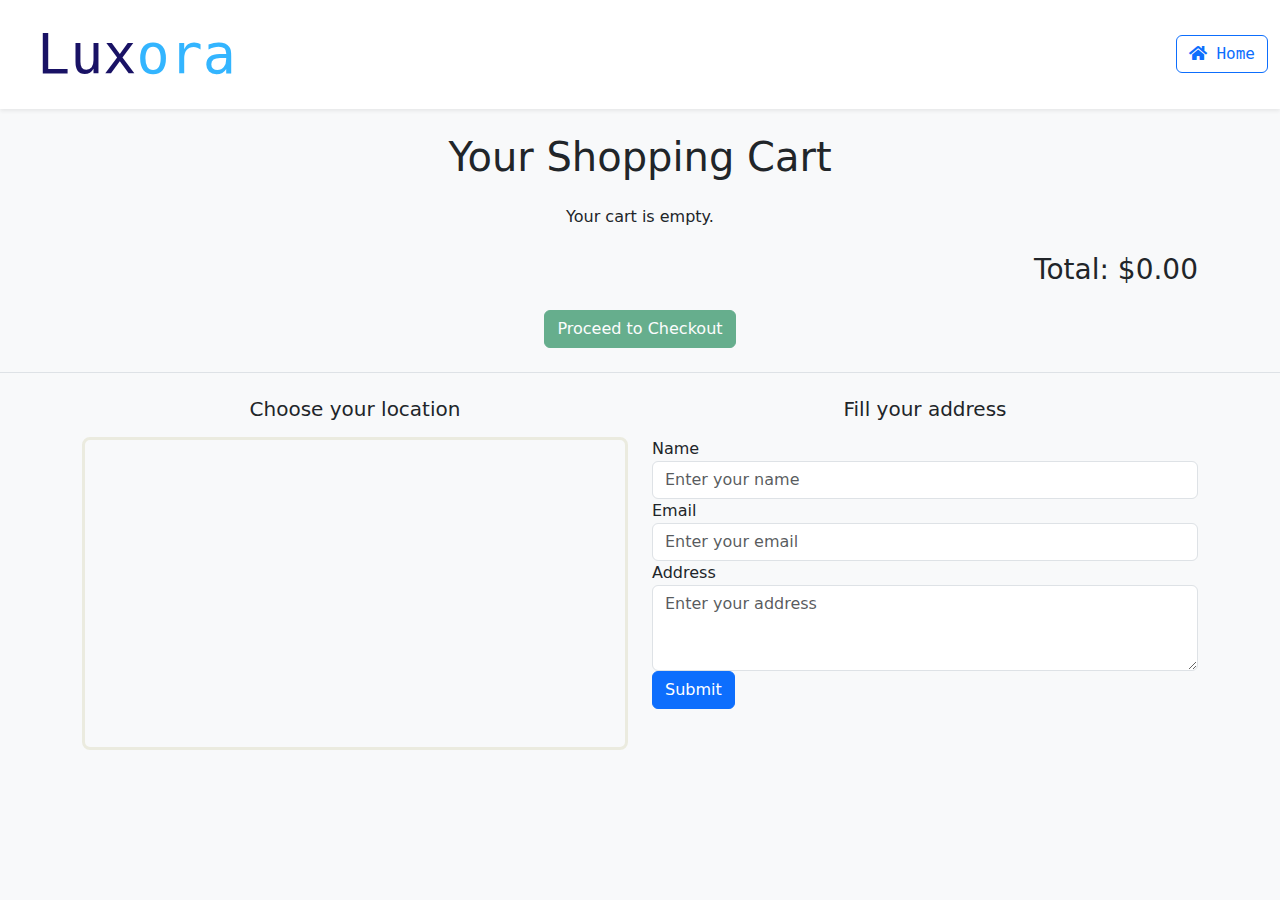
<file: cart.html>
<!DOCTYPE html>
<html lang="en">

<head>
    <meta charset="UTF-8">
    <meta name="viewport" content="width=device-width, initial-scale=1.0">
    <title>Shopping Cart</title>
    <link href="https://cdn.jsdelivr.net/npm/bootstrap@5.3.0-alpha1/dist/css/bootstrap.min.css" rel="stylesheet">
    <link rel="stylesheet" href="https://cdnjs.cloudflare.com/ajax/libs/font-awesome/5.15.3/css/all.min.css">
    <script src="https://cdn.jsdelivr.net/npm/bootstrap@5.3.0-alpha1/dist/js/bootstrap.bundle.min.js"></script>
    <link rel="stylesheet" href="Styles/navbar.css">
 
    <style>

    </style>
</head>

<body class="bg-light">
    <nav class="navbar navbar-expand-lg navbar-light bg-white shadow-sm">
        <div class="container-fluid">
            <a class="navbar-brand" href="index.html">
                <span style="color: #191265;">Lux</span><span style="color: #33b5ff;">ora</span>
            </a>
            <a class="btn btn-outline-primary" href="productStore.html">
                <i class="fas fa-home"></i> Home
            </a>
        </div>
    </nav>

    <div class="container my-4">
        <h1 class="text-center mb-4">Your Shopping Cart</h1>
        <div id="cart-items">
        </div>

        <div id="total-price" class="text-end mt-4">
            <h3>Total: $<span id="total-amount">0.00</span></h3>
        </div>

        <div class="text-center mt-4">
            <button class="btn btn-success" id="checkout-btn">Proceed to Checkout</button>
        </div>
    </div>
    <footer class=" border-top pt-4" style="background-color: inherit;">
        <div class="container">
            <div class="row" style="background-color: inherit;">
                <div class="col-lg-6 col-md-6 col-12 mb-4">
                    <h5 class="text-center mb-3">Choose your location</h5>
                    <div class="map-container">
                        <iframe
                            src="https://www.google.com/maps/embed?pb=!1m18!1m12!1m3!1d3153.8354345094333!2d-122.41941508468228!3d37.77492927975983!2m3!1f0!2f0!3f0!3m2!1i1024!2i768!4f13.1!3m3!1m2!1s0x80858064b63bb79b%3A0x3c3b123456789abc!2sSan%20Francisco%2C%20CA!5e0!3m2!1sen!2sus!4v1600000000000!5m2!1sen!2sus"
                            allowfullscreen="" loading="lazy" class="map-iframe"></iframe>
                    </div>
                </div>

                <div class="col-lg-6 col-md-6 col-12">
                    <h5 class="text-center mb-3">Fill your address</h5>
                    <form>
                        <div class="form-group">
                            <label for="name">Name</label>
                            <input type="text" class="form-control" id="name" placeholder="Enter your name" required>
                        </div>
                        <div class="form-group">
                            <label for="email">Email</label>
                            <input type="email" class="form-control" id="email" placeholder="Enter your email" required>
                        </div>
                        <div class="form-group">
                            <label for="address">Address</label>
                            <textarea class="form-control" id="address" rows="3" placeholder="Enter your address"
                                required></textarea>
                        </div>
                        <button type="submit" class="btn btn-primary btn-block">Submit</button>
                    </form>
                </div>
            </div>
        </div>
    </footer>



    <script>document.addEventListener('DOMContentLoaded', function () {
            const cartItemsContainer = document.getElementById('cart-items');
            const totalAmountElement = document.getElementById('total-amount');
            const checkoutBtn = document.getElementById('checkout-btn');

            let cart = JSON.parse(localStorage.getItem('cart')) || [];

            if (cart.length === 0) {
                cartItemsContainer.innerHTML = `<p class="text-center">Your cart is empty.</p>`;
                checkoutBtn.disabled = true;
            } else {
                let totalAmount = 0;
                cartItemsContainer.innerHTML = '';

                cart.forEach((item, index) => {
                    const itemCard = document.createElement('div');
                    itemCard.className = 'card mb-3';
                    itemCard.innerHTML = `
                    <div class="card-body d-flex justify-content-between">
                        <div>
                            <img src="${item.thumbnail}" class="card-img-top" alt="Image of ${item.name}">
                            <h5 class="card-title">${item.name}</h5>
                            <p class="card-text">${item.description}</p>
                            <p class="text-primary fw-bold">${item.price}</p>
                        </div>
                        <div>
                            <button class="btn btn-danger btn-sm remove-item" data-index="${index}">
                                <i class="fas fa-trash"></i> Remove
                            </button>
                        </div>
                    </div>
                `;

                    cartItemsContainer.appendChild(itemCard);
                    totalAmount += parseFloat(item.price.replace('$', ''));

                    itemCard.querySelector('.remove-item').addEventListener('click', function () {
                        const itemIndex = this.getAttribute('data-index');
                        cart.splice(itemIndex, 1);
                        localStorage.setItem('cart', JSON.stringify(cart));
                        window.location.reload();
                    });
                });

                totalAmountElement.textContent = totalAmount.toFixed(2);
            }
        });
    </script>


</body>

</html>
</file>
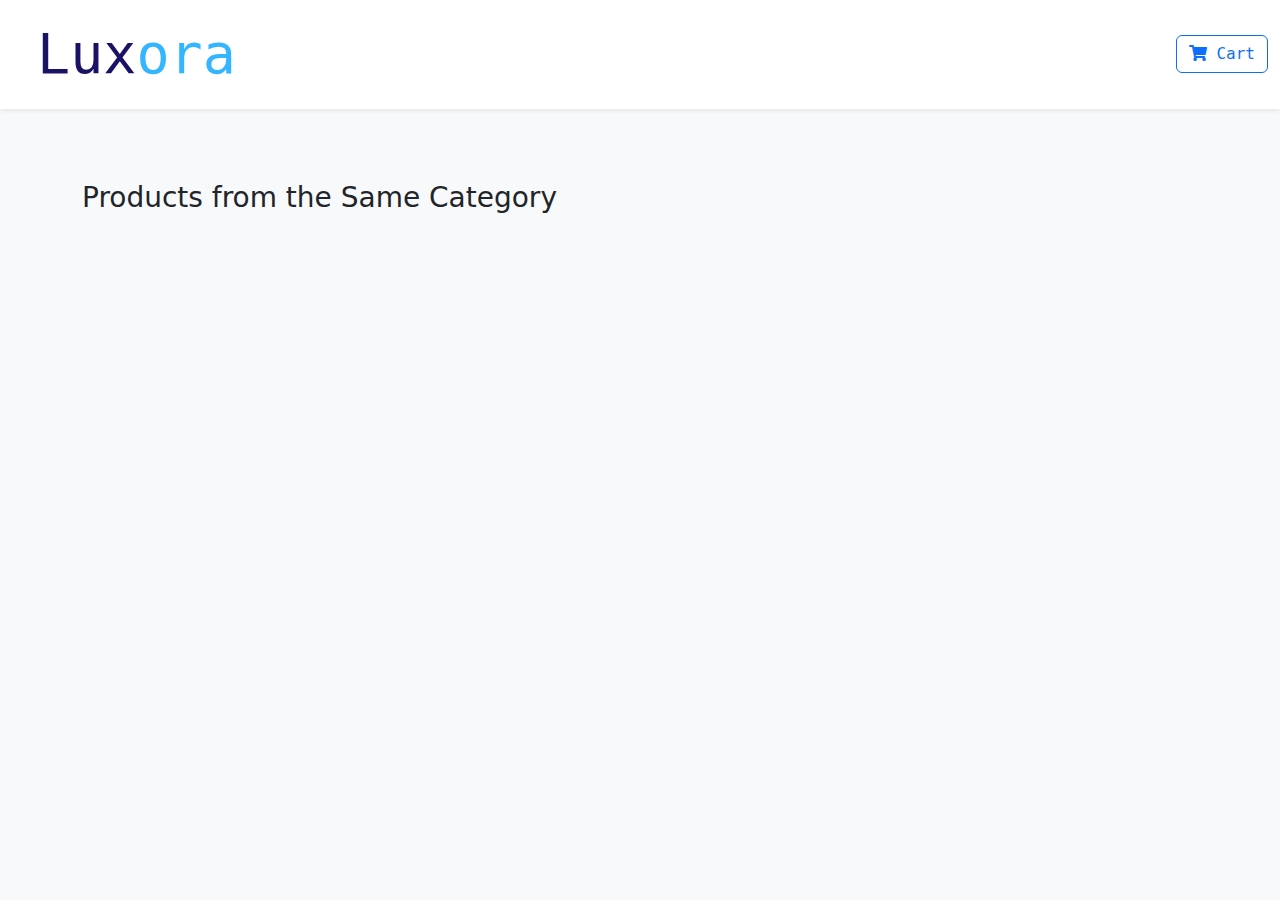
<file: product.html>
<!DOCTYPE html>
<html lang="en">

<head>
    <meta charset="UTF-8">
    <meta name="viewport" content="width=device-width, initial-scale=1.0">
    <title>Product Details</title>
    <link href="https://cdn.jsdelivr.net/npm/bootstrap@5.3.0-alpha1/dist/css/bootstrap.min.css" rel="stylesheet">
    <link rel="stylesheet" href="https://cdnjs.cloudflare.com/ajax/libs/font-awesome/5.15.3/css/all.min.css">
    <link rel="stylesheet" href="Styles/navbar.css">
</head>

<body class="bg-light">
    <nav class="navbar navbar-expand-lg navbar-light bg-white shadow-sm">
        <div class="container-fluid">
            <a class="navbar-brand" href="index.html">
                <span style="color: #191265;">Lux</span><span style="color: #33b5ff;">ora</span>
            </a>
            <a class="btn btn-outline-primary" href="cart.html">
                <i class="fas fa-shopping-cart"></i> Cart
            </a>
        </div>
    </nav>

    <div class="container my-4">
        <div id="product-details" class="row">
        </div>

        <div id="category-products" class="mt-5">
            <h3>Products from the Same Category</h3>
            <div class="row" id="category-products-list">
            </div>
        </div>
    </div>

    <script src="https://cdn.jsdelivr.net/npm/bootstrap@5.3.0-alpha1/dist/js/bootstrap.bundle.min.js"></script>

    <script>
        document.addEventListener('DOMContentLoaded', function () {
            const urlParams = new URLSearchParams(window.location.search);
            const productId = urlParams.get('id');
            const productDetailsContainer = document.getElementById('product-details');

            fetch('https://dummyjson.com/products/' + productId)
                .then(response => response.json())
                .then(product => {
                    const productCategory = product.category;

                    const productCard = document.createElement('div');
                    productCard.className = 'col-md-12 mb-4';
                    productCard.innerHTML = `
                        <div class="card shadow-sm">
                            <div class="row g-0">
                                <div class="col-md-6">
                                    <img src="${product.thumbnail}" class="card-img-top" alt="Image of ${product.title}">
                                </div>
                                <div class="col-md-6">
                                    <div class="card-body">
                                        <h5 class="card-title">${product.title}</h5>
                                        <p class="card-text">${product.description}</p>
                                        <p class="text-primary fw-bold">$${product.price}</p>
                                        <p><strong>Brand:</strong> ${product.brand}</p>
                                        <p><strong>Category:</strong> ${product.category}</p>
                                        <p><strong>Rating:</strong> ${product.rating} stars</p>
                                        <p><strong>Stock:</strong> ${product.stock} items</p>
                                        <p><strong>Discount:</strong> ${product.discountPercentage}% off</p>
                                        <p><strong>warrantyInformation:</strong> ${product.warrantyInformation}</p>
                                        <p><strong>shippingInformation:</strong> ${product.shippingInformation}</p>
                                        <p><strong>availabilityStatus:</strong> ${product.availabilityStatus}</p>
                                        <p><strong>tags:</strong> ${product.tags}</p>

                                        
                                        <br>
                                        <button class="btn btn-primary add-to-cart">Add to Cart</button>
                                    </div>
                                </div>
                            </div>
                        </div>
                    `;
                    productDetailsContainer.appendChild(productCard);

                    document.querySelector('.add-to-cart').addEventListener('click', function () {
                        const cartItem = {
                            id: product.id,
                            name: product.title,
                            description: product.description,
                            price: '$' + product.price,
                            thumbnail: product.thumbnail
                        };

                        let cart = JSON.parse(localStorage.getItem('cart')) || [];
                        cart.push(cartItem);
                        localStorage.setItem('cart', JSON.stringify(cart));
                        alert(`${product.title} has been added to your cart.`);
                    });

                    fetch('https://dummyjson.com/products')
                        .then(response => response.json())
                        .then(data => {
                            const categoryProductsList = document.getElementById('category-products-list');
                            data.products.forEach(categoryProduct => {
                                if (categoryProduct.id !== productId && categoryProduct.category === productCategory) {
                                    const categoryProductCard = document.createElement('div');
                                    categoryProductCard.className = 'col-md-3 mb-4';
                                    categoryProductCard.innerHTML = `
                                        <div class="card shadow-sm">
                                            <img src="${categoryProduct.thumbnail}" class="card-img-top" alt="Image of ${categoryProduct.title}">
                                            <div class="card-body">
                                                <h5 class="card-title">${categoryProduct.title}</h5>
                                                <p class="text-primary fw-bold">$${categoryProduct.price}</p>
                                                <a href="product.html?id=${categoryProduct.id}" class="btn btn-info">Learn More</a>
                                            </div>
                                        </div>
                                    `;
                                    categoryProductsList.appendChild(categoryProductCard);
                                }
                            });
                        })
                        .catch(error => console.error('Error fetching products from the same category:', error));
                })
                .catch(error => console.error('Error fetching product details:', error));
        });
    </script>



</body>

</html>
</file>
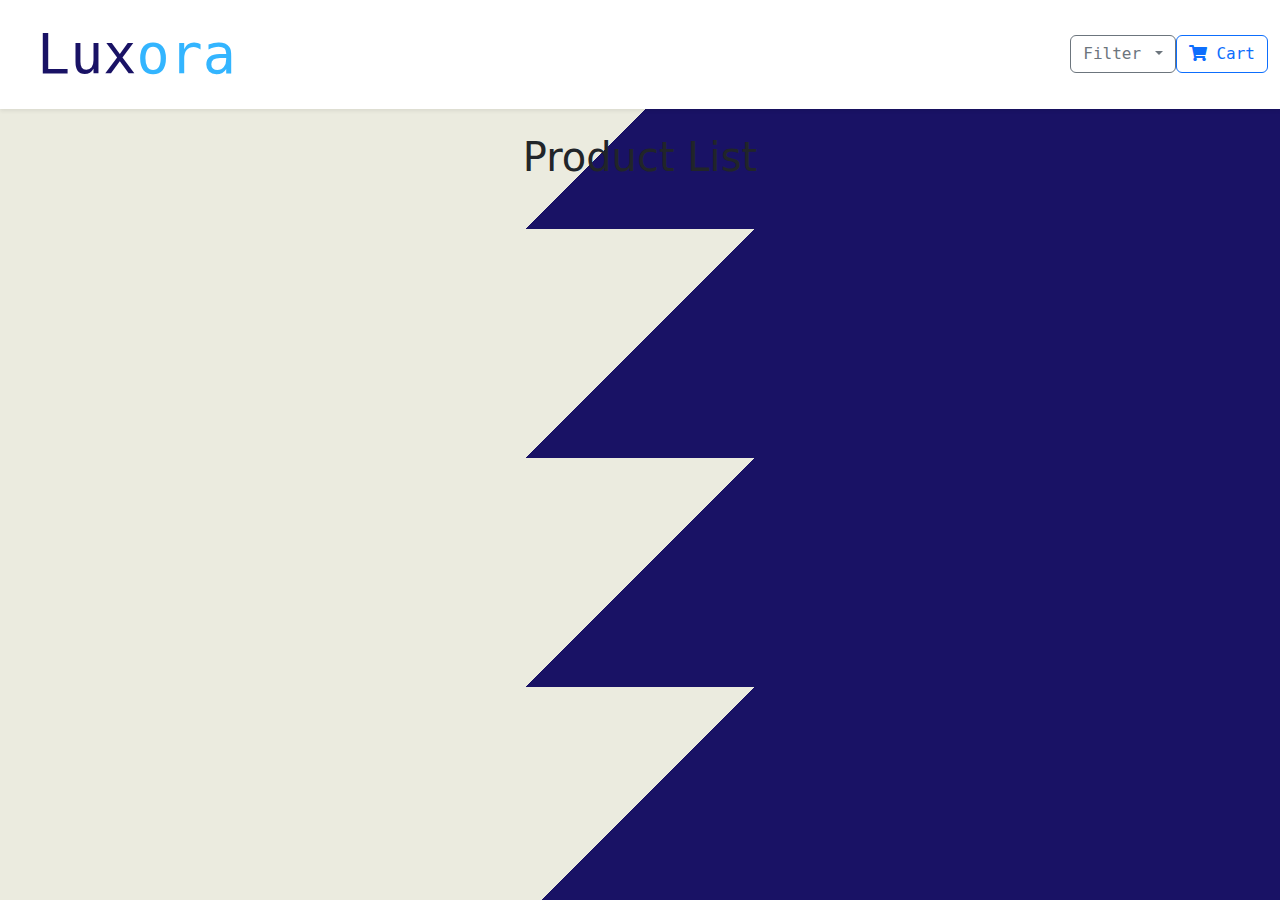
<file: productStore.html>
<!DOCTYPE html>
<html lang="en">

<head>
    <meta charset="UTF-8">
    <meta name="viewport" content="width=device-width, initial-scale=1.0">
    <title>Luxora/Product List</title>
    <link href="https://cdn.jsdelivr.net/npm/bootstrap@5.3.0-alpha1/dist/css/bootstrap.min.css" rel="stylesheet">
    <link rel="stylesheet" href="https://cdnjs.cloudflare.com/ajax/libs/font-awesome/5.15.3/css/all.min.css">
    <link rel="stylesheet" href="Styles/navbar.css">
    <style>
        body {
            background: linear-gradient(135deg, #EBEBDF 50%, #191265 50%);
        }

        .card {
            display: flex;
            flex-direction: column;
            height: 100%;
        }

        .card-body {
            flex-grow: 1;
        }

        .card-text {
            max-height: 60px;
            overflow: hidden;
            text-overflow: ellipsis;
        }

        .card-title {
            min-height: 60px;
        }
    </style>
</head>

<body class="bg-light">
    <nav class="navbar navbar-expand-lg navbar-light bg-white shadow-sm">
        <div class="container-fluid">
            <a class="navbar-brand" href="index.html">
                <span style="color: #191265;">Lux</span><span style="color: #33b5ff;">ora</span>
            </a>
            <div class="dropdown ms-auto">
                <button class="btn btn-outline-secondary dropdown-toggle" type="button" data-bs-toggle="dropdown">
                    Filter
                </button>
                <ul class="dropdown-menu">
                    <li>
                        <select id="price-filter" class="form-select">
                            <option value="">Select Price</option>
                            <option value="0-50">$0 - $50</option>
                            <option value="51-100">$51 - $100</option>
                            <option value="101-200">$101 - $200</option>
                            <option value="201+">$201+</option>
                        </select>
                    </li>
                    <li>
                        <select id="category-filter" class="form-select">
                            <option value="">Select Category</option>
                            <option value="beauty">beauty</option>
                            <option value="furniture">furniture</option>
                            <option value="groceries">food groceries</option>
                            <option value="fragrances">fragrances</option>
                        </select>
                    </li>
                    <li>
                        <select id="brand-filter" class="form-select">
                            <option value="">Select Brand</option>
                            <option value="apple">Apple</option>
                            <option value="samsung">Samsung</option>
                            <option value="nike">Nike</option>
                        </select>
                    </li>
                </ul>
            </div>
            <a class="btn btn-outline-primary" href="cart.html">
                <i class="fas fa-shopping-cart"></i> Cart
            </a>

        </div>
    </nav>

    <div class="container my-4">
        <h1 class="text-center mb-4">Product List</h1>
        <div class="row" id="product-list"></div>
    </div>

    <script src="https://cdn.jsdelivr.net/npm/bootstrap@5.3.0-alpha1/dist/js/bootstrap.bundle.min.js"></script>

    <script>
        document.addEventListener('DOMContentLoaded', function () {
            const priceFilter = document.getElementById('price-filter');
            const categoryFilter = document.getElementById('category-filter');
            const brandFilter = document.getElementById('brand-filter');

            fetch('https://dummyjson.com/products')
                .then(response => response.json())
                .then(data => {
                    const productList = document.getElementById('product-list');
                    let products = data.products;

                    function applyFilters() {
                        let filteredProducts = products;

                        if (priceFilter.value) {
                            const [min, max] = priceFilter.value.split('-').map(Number);
                            filteredProducts = filteredProducts.filter(product => product.price >= min && (max ? product.price <= max : true));
                        }

                        if (categoryFilter.value) {
                            filteredProducts = filteredProducts.filter(product => product.category.toLowerCase() === categoryFilter.value.toLowerCase());
                        }

                        if (brandFilter.value) {
                            filteredProducts = filteredProducts.filter(product => product.brand.toLowerCase() === brandFilter.value.toLowerCase());
                        }

                        displayProducts(filteredProducts);
                    }

                    function displayProducts(products) {
                        productList.innerHTML = '';
                        products.forEach(product => {
                            const productCard = document.createElement('div');
                            productCard.className = 'col-md-3 mb-3';
                            productCard.innerHTML = `
                                <div class="card shadow-sm h-100">
                                    <img src="${product.thumbnail}" class="card-img-top" alt="Image of ${product.title}">
                                    <div class="card-body">
                                        <h5 class="card-title">${product.title}</h5>
                                        <p class="card-text">${product.description.slice(0, 50)}... <a href="#" class="read-more" data-description="${product.description}">Read More</a></p>
                                        <p class="text-primary fw-bold">$${product.price}</p>
                                        <a href="product.html?id=${product.id}" class="btn btn-info">Learn More</a>
                                        
                                    </div>
                                </div>
                            `;
                            productList.appendChild(productCard);
                        });

                        document.querySelectorAll('.add-to-cart').forEach(button => {
                            button.addEventListener('click', function () {
                                const card = this.closest('.card');
                                const productName = card.querySelector('.card-title').textContent;
                                const productDescription = card.querySelector('.card-text').textContent;
                                const productPrice = card.querySelector('.text-primary').textContent;

                                const cartItem = {
                                    name: productName,
                                    description: productDescription,
                                    price: productPrice
                                };

                                let cart = JSON.parse(localStorage.getItem('cart')) || [];
                                cart.push(cartItem);
                                localStorage.setItem('cart', JSON.stringify(cart));
                                alert(`${productName} has been added to your cart.`);
                            });
                        });
                    }

                    priceFilter.addEventListener('change', applyFilters);
                    categoryFilter.addEventListener('change', applyFilters);
                    brandFilter.addEventListener('change', applyFilters);

                    displayProducts(products);
                })
                .catch(error => console.error('Error fetching products:', error));
        });
    </script>
</body>

</html>
</file>
<file: Styles/navbar.css>
body {
    background-color: #EBEBDF;
}

.map-container {
    width: 100%;
    overflow: hidden;
    border: solid #EBEBDF;
    border-radius: 8px;
}

.map-iframe {
    width: 100%;
    height: 300px;
    border: none;
}
.navbar {
    position: relative;
    font-family: monospace;
    top: 0;
    left: 0;
    width: 100%;
    z-index: 999;
}

.transparent-navbar {
    background: linear-gradient(135deg, #EBEBDF 69.9%, #19126579 31.1%) !important;
    box-shadow: none;
}

.navbar-brand {
    font-size: 55px;
    padding-left: 2%;
}

.navbar-nav .nav-link {
    font-size: 1.2rem;
    font-weight: bold;
    color: #EBEBDF;
    transition: color 0.3s ease;
}

.navbar-nav .nav-link:hover {
    color: aqua;
}
</file>
